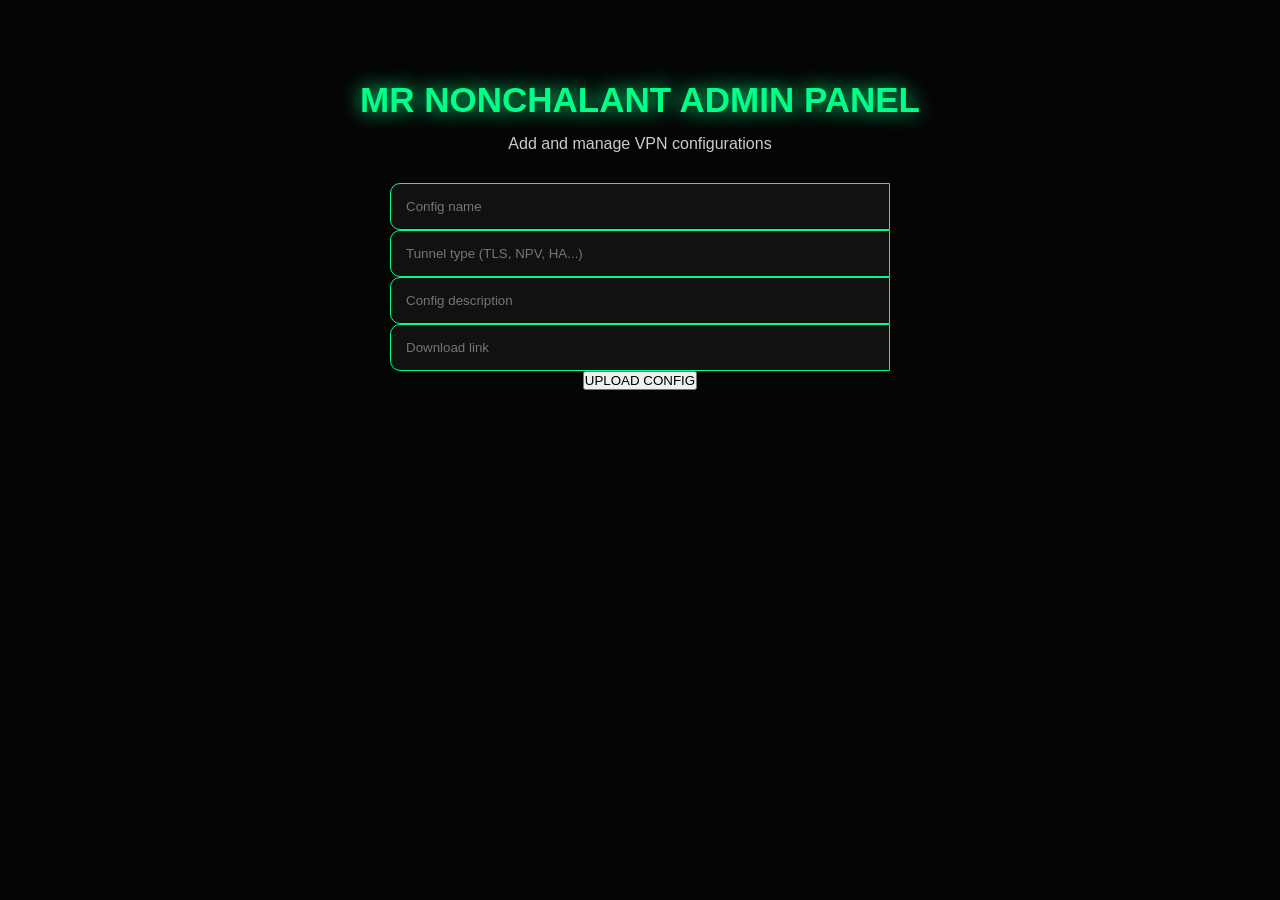
<file: admin.html>
<!DOCTYPE html>
<html lang="en">

<head>

<meta charset="UTF-8">
<meta name="viewport" content="width=device-width, initial-scale=1.0">

<title>Mr Nonchalant Admin Panel</title>

<link rel="stylesheet" href="style.css">

</head>


<body>

<div class="hero">

<h2>MR NONCHALANT ADMIN PANEL</h2>

<p>Add and manage VPN configurations</p>


<div class="search">
<input id="name" type="text" placeholder="Config name">
</div>


<div class="search">
<input id="type" type="text" placeholder="Tunnel type (TLS, NPV, HA...)">
</div>


<div class="search">
<input id="description" type="text" placeholder="Config description">
</div>


<div class="search">
<input id="link" type="text" placeholder="Download link">
</div>


<button onclick="addConfig()">
UPLOAD CONFIG
</button>


</div>


<script>

function addConfig(){

let config = {

name: document.getElementById("name").value,

type: document.getElementById("type").value,

description: document.getElementById("description").value,

link: document.getElementById("link").value

};


if(!config.name || !config.type || !config.link){

alert("Please fill in all required fields");

return;

}


let configs = JSON.parse(localStorage.getItem("configs")) || [];


configs.push(config);


localStorage.setItem(
"configs",
JSON.stringify(configs)
);


alert("Configuration uploaded successfully!");


// Clear inputs

document.getElementById("name").value="";
document.getElementById("type").value="";
document.getElementById("description").value="";
document.getElementById("link").value="";


}

</script>


</body>

</html>
</file>
<file: style.css>
*{
    margin:0;
    padding:0;
    box-sizing:border-box;
}

body{
    background:#050505;
    color:white;
    font-family:'Poppins',sans-serif;
    min-height:100vh;
    overflow-x:hidden;
}

url("assets/virgin-islands-flag-std.jpg");
.background{
    position:fixed;
    inset:0;
    background:
    linear-gradient(rgba(0,0,0,.75),rgba(0,0,0,.85)),
    url("assets/flag.png");
    background-size:cover;
    background-position:center;
    z-index:-2;
    filter:brightness(.7);
}


/* HEADER */

header{
    width:90%;
    margin:auto;
    padding:25px 0;
    display:flex;
    justify-content:space-between;
    align-items:center;
    flex-wrap:wrap;
}

.logo h1{
    font-family:'Orbitron',sans-serif;
    letter-spacing:3px;
    font-size:28px;
    color:#00ff88;
    text-shadow:0 0 15px #00ff88;
}

.logo span{
    font-size:13px;
    letter-spacing:5px;
    color:#aaa;
}


nav{
    display:flex;
    gap:20px;
    flex-wrap:wrap;
}

nav a{
    text-decoration:none;
    color:white;
    font-size:14px;
    transition:.3s;
}

nav a:hover{
    color:#00ff88;
    text-shadow:0 0 10px #00ff88;
}


/* HERO */

.hero{
    text-align:center;
    padding:80px 20px 40px;
}

.hero h2{
    font-family:'Orbitron',sans-serif;
    font-size:35px;
    color:#00ff88;
    text-shadow:0 0 20px #00ff88;
}

.hero p{
    margin:15px auto 30px;
    color:#ccc;
}


.search{
    display:flex;
    justify-content:center;
    max-width:500px;
    margin:auto;
}

.search input{
    width:100%;
    padding:15px;
    border:none;
    outline:none;
    background:#111;
    color:white;
    border-radius:10px 0 0 10px;
    border:1px solid #00ff88;
}


.search button{
    width:60px;
    border:none;
    background:#00ff88;
    color:black;
    cursor:pointer;
    border-radius:0 10px 10px 0;
}


/* CATEGORY CARDS */

.categories{
    width:90%;
    margin:40px auto;
    display:grid;
    grid-template-columns:repeat(auto-fit,minmax(170px,1fr));
    gap:20px;
}


.card{
    background:rgba(255,255,255,.05);
    border:1px solid rgba(0,255,136,.4);
    padding:30px 20px;
    text-align:center;
    border-radius:15px;
    backdrop-filter:blur(10px);
    transition:.3s;
}


.card i{
    font-size:35px;
    color:#00ff88;
    margin-bottom:15px;
}


.card:hover{
    transform:translateY(-8px);
    box-shadow:0 0 25px #00ff88;
}


/* CONFIG SECTION */

.configs{
    width:90%;
    margin:50px auto;
}


.configs h2{
    font-family:'Orbitron',sans-serif;
    color:#00ff88;
    margin-bottom:25px;
}


#config-list{
    display:grid;
    gap:20px;
}


.empty{
    text-align:center;
    padding:50px;
    background:rgba(0,0,0,.5);
    border-radius:15px;
    border:1px dashed #00ff88;
}


.empty i{
    font-size:50px;
    color:#00ff88;
    margin-bottom:15px;
}



/* WHATSAPP FLOAT */

.whatsapp{
    position:fixed;
    right:25px;
    bottom:25px;
    width:60px;
    height:60px;
    border-radius:50%;
    display:flex;
    justify-content:center;
    align-items:center;
    background:#00ff88;
    color:black;
    font-size:30px;
    box-shadow:0 0 20px #00ff88;
}



/* MOBILE */

@media(max-width:700px){

header{
    justify-content:center;
    text-align:center;
}

nav{
    justify-content:center;
    margin-top:20px;
}

.hero h2{
    font-size:25px;
}

  }
</file>
